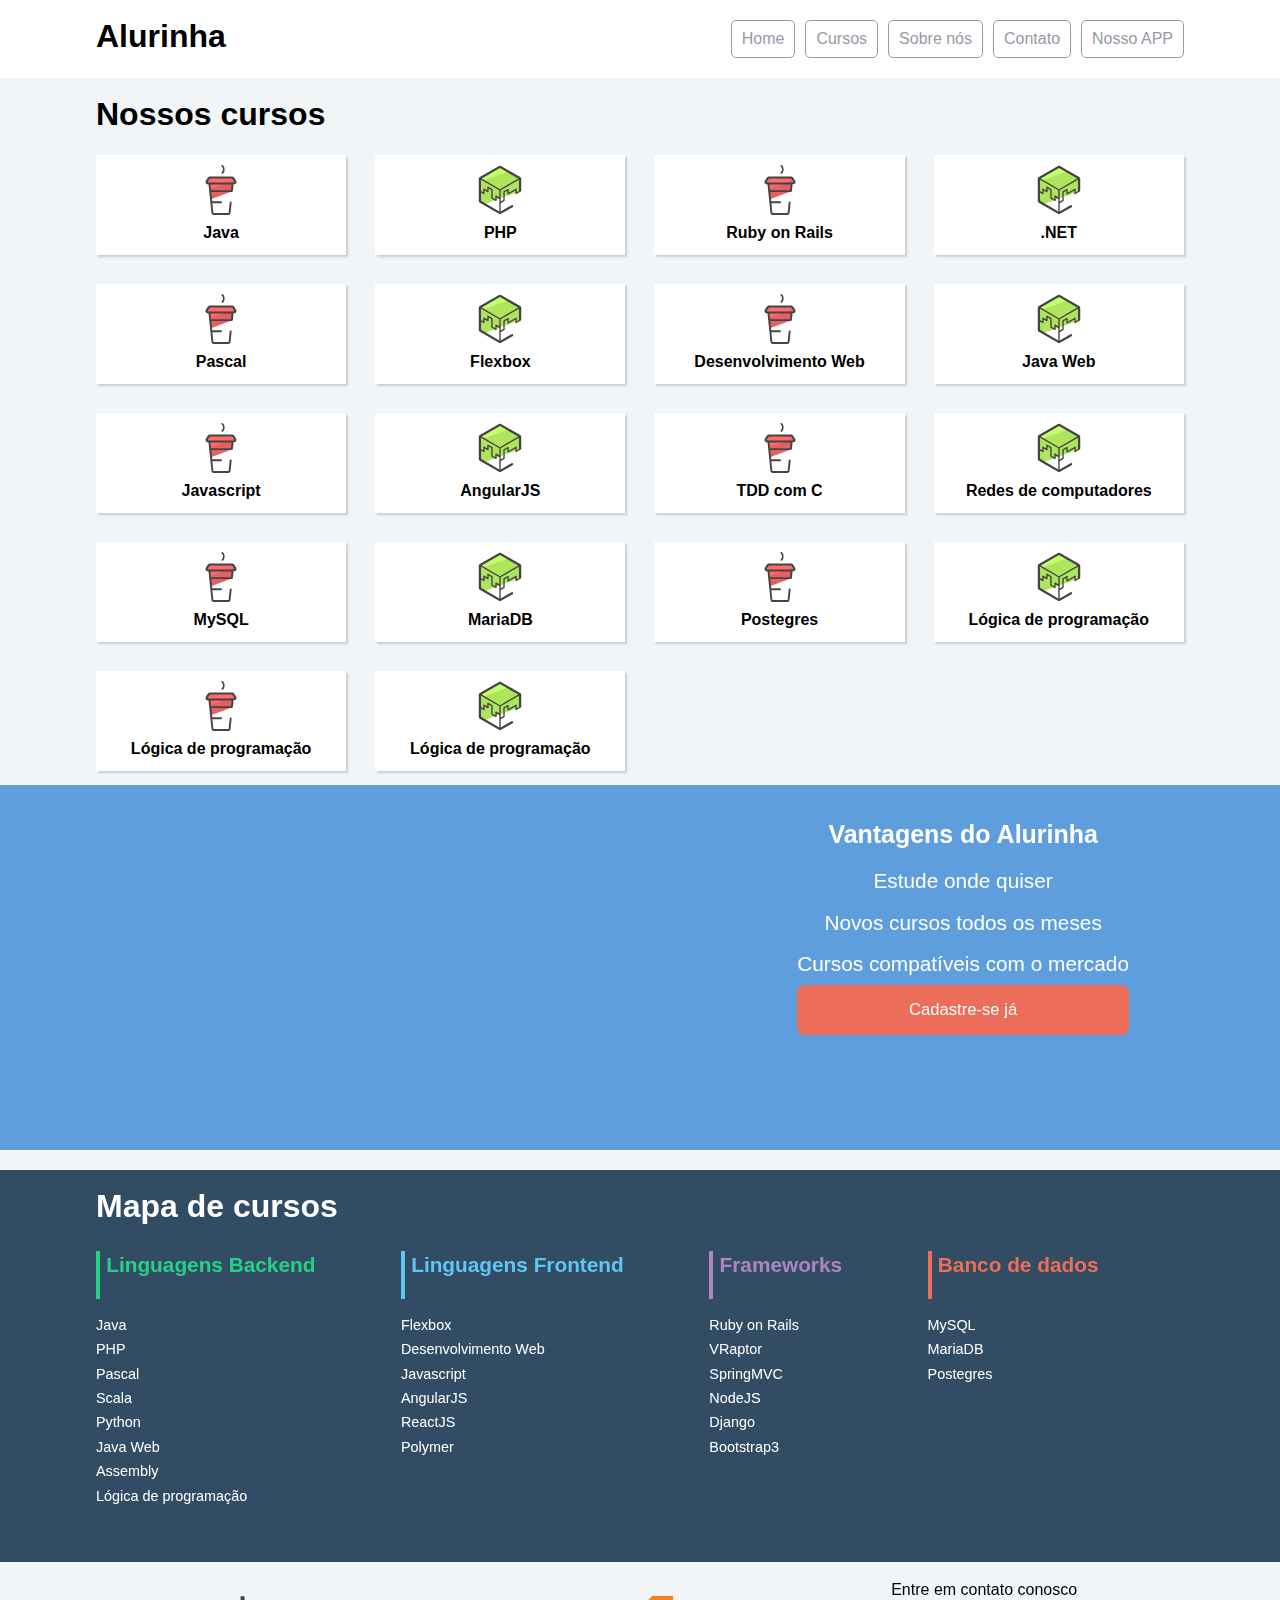
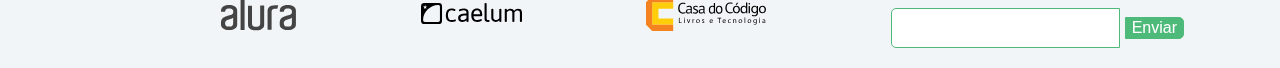
<file: Flex Pratica/alurinha/index.html>
<!doctype html>
<html>
<head>
	<meta charset="utf-8">
	<meta name="viewport" content="width=device-width, initial-scale=1">
	<title>Alurinha | Cursos online</title>
	<link rel="stylesheet" href="css/reset.css">
	<link rel="stylesheet" href="css/style.css">
	<link rel="stylesheet" href="css/flexbox.css">
</head>
<body>

	<header class="cabecalhoPrincipal">
		<div class="container flexitem">
			<h1 class="cabecalhoPrincipal-titulo">
				<a href="#">Alurinha</a>
			</h1>

			<nav class="cabecalhoPrincipal-nav">
				<a class="cabecalhoPrincipal-nav-link" href="#">Home</a>
				<a class="cabecalhoPrincipal-nav-link" href="#">Cursos</a>
				<a class="cabecalhoPrincipal-nav-link" href="#">Sobre nós</a>
				<a class="cabecalhoPrincipal-nav-link" href="#">Contato</a>
				<a class="cabecalhoPrincipal-nav-link cabecalhoPrincipal-nav-link-app" href="#">Nosso APP</a>
			</nav>
		</div>
	</header>

	<main class="conteudoPrincipal">
		<div class="container">
			<h2 class="subtitulo">Nossos cursos</h2>

			<nav>
				<ul class="conteudoPrincipal-cursos">
					<li class="conteudoPrincipal-cursos-link"><a href="#">Java</a></li>
					<li class="conteudoPrincipal-cursos-link"><a href="#">PHP</a></li>
					<li class="conteudoPrincipal-cursos-link"><a href="#">Ruby on Rails</a></li>
					<li class="conteudoPrincipal-cursos-link"><a href="#">.NET</a></li>
					<li class="conteudoPrincipal-cursos-link"><a href="#">Pascal</a></li>
					<li class="conteudoPrincipal-cursos-link"><a href="#">Flexbox</a></li>
					<li class="conteudoPrincipal-cursos-link"><a href="#">Desenvolvimento Web</a></li>
					<li class="conteudoPrincipal-cursos-link"><a href="#">Java Web</a></li>
					<li class="conteudoPrincipal-cursos-link"><a href="#">Javascript</a></li>
					<li class="conteudoPrincipal-cursos-link"><a href="#">AngularJS</a></li>
					<li class="conteudoPrincipal-cursos-link"><a href="#">TDD com C</a></li>
					<li class="conteudoPrincipal-cursos-link"><a href="#">Redes de computadores</a></li>
					<li class="conteudoPrincipal-cursos-link"><a href="#">MySQL</a></li>
					<li class="conteudoPrincipal-cursos-link"><a href="#">MariaDB</a></li>
					<li class="conteudoPrincipal-cursos-link"><a href="#">Postegres</a></li>
					<li class="conteudoPrincipal-cursos-link"><a href="#">Lógica de programação</a></li>
					<li class="conteudoPrincipal-cursos-link"><a href="#">Lógica de programação</a></li>
					<li class="conteudoPrincipal-cursos-link"><a href="#">Lógica de programação</a></li>
				</ul>
			</nav>
		</div>

		<section class="videoSobre">
			<div class="container flexitem2">
				<iframe class="videoSobre-video" width="560" height="315" src="https://www.youtube.com/embed/bIlOsJzBVaY?list=PLh2Y_pKOa4UcF1BYPJR3EIMRi3nWAUxIp" frameborder="0" allowfullscreen></iframe>
				
				<div class="videoSobre-sobre">
					<h2 class="videoSobre-sobre-title">Vantagens do Alurinha</h2>
					<ul class="videoSobre-sobre-list">
						<li class="videoSobre-sobre-item">Estude onde quiser</li>
						<li class="videoSobre-sobre-item">Novos cursos todos os meses</li>
						<li class="videoSobre-sobre-item">Cursos compatíveis com o mercado</li>
					</ul>
					<button class="videoSobre-button">Cadastre-se já</button>
				</div>
			</div>
		</section>

	</main>

	<footer class="rodapePrincipal">
		<div class="container">

			<section class="rodapePrincipal-navMap">
				<h3 class="subtitulo">Mapa de cursos</h3>
				<nav class="rodapePrincipal-navMap-list">

					<h4 class="navmap-list-title navmap-list-title-backend">Linguagens Backend</h4>
					<a class="rodapePrincipal-navMap-link" href="#">Java</a>
					<a class="rodapePrincipal-navMap-link" href="#">PHP</a>
					<a class="rodapePrincipal-navMap-link" href="#">Pascal</a>
					<a class="rodapePrincipal-navMap-link" href="#">Scala</a>
					<a class="rodapePrincipal-navMap-link" href="#">Python</a>
					<a class="rodapePrincipal-navMap-link" href="#">Java Web</a>
					<a class="rodapePrincipal-navMap-link" href="#">Assembly</a>
					<a class="rodapePrincipal-navMap-link" href="#">Lógica de programação</a>

					<h4 class="navmap-list-title navmap-list-title-frontend">Linguagens Frontend</h4>
					<a class="rodapePrincipal-navMap-link" href="#">Flexbox</a>
					<a class="rodapePrincipal-navMap-link" href="#">Desenvolvimento Web</a>
					<a class="rodapePrincipal-navMap-link" href="#">Javascript</a>
					<a class="rodapePrincipal-navMap-link" href="#">AngularJS</a>
					<a class="rodapePrincipal-navMap-link" href="#">ReactJS</a>
					<a class="rodapePrincipal-navMap-link" href="#">Polymer</a>
					
					<h4 class="navmap-list-title navmap-list-title-framework">Frameworks</h4>
					<a class="rodapePrincipal-navMap-link" href="#">Ruby on Rails</a>
					<a class="rodapePrincipal-navMap-link" href="#">VRaptor</a>
					<a class="rodapePrincipal-navMap-link" href="#">SpringMVC</a>
					<a class="rodapePrincipal-navMap-link" href="#">NodeJS</a>
					<a class="rodapePrincipal-navMap-link" href="#">Django</a>
					<a class="rodapePrincipal-navMap-link" href="#">Bootstrap3</a>

					<h4 class="navmap-list-title navmap-list-title-bancoDeDados">Banco de dados</h4>
					<a class="rodapePrincipal-navMap-link" href="#">MySQL</a>
					<a class="rodapePrincipal-navMap-link" href="#">MariaDB</a>
					<a class="rodapePrincipal-navMap-link" href="#">Postegres</a>

				</nav>
			</section>

		</div>

		<section class="rodapePrincipal-patrocinadores">
			<div class="container">
				<ul class="rodapePrincipal-patrocinadores-list">
					<li>
						<a class="rodapePrincipal-patrocinadores-list-link patrocinadores-list-link-alura" href="#">
							<img src="img/logos/alura.svg" alt="Logo da Alura">
						</a>
					</li>
					<li>
						<a class="rodapePrincipal-patrocinadores-list-link patrocinadores-list-link-caelum" href="#">
							<img src="img/logos/caelum.svg" alt="Logo da Caelum">
						</a>
					</li>
					<li>
						<a class="rodapePrincipal-patrocinadores-list-link patrocinadores-list-link-casaDoCodigo" href="#">
							<img src="img/logos/cdc.svg" alt="Logo da Casa do Código">
						</a>
					</li>
				</ul>
				<form class="rodapePrincipal-contatoForm" action="#">
					<fieldset>
						<legend class="rodapePrincipal-contatoForm-legend" for="email-contato">Entre em contato conosco</legend>
						<div class="rodapePrincipal-contatoForm-fieldset"> 
							<input class="rodapePrincipal-contatoForm-emailInput" type="email" name="email-contato" id="email-contato">
							<button class="rodapePrincipal-contatoForm-submit" type="submit">Enviar</button>
						</div>
					</fieldset>
				</form>
			</div>
		</section>
	</footer>

</body>
</html>
</file>
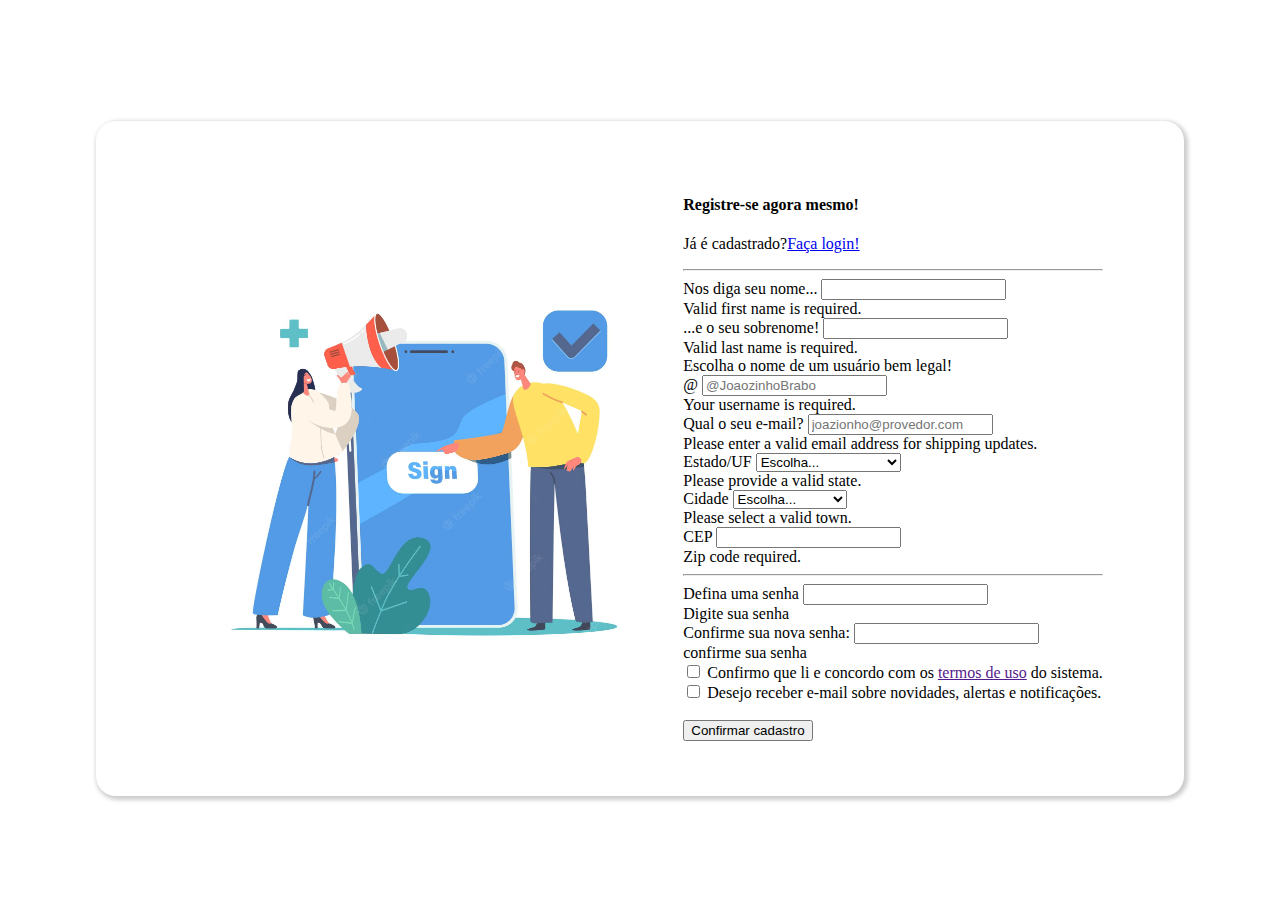
<file: AtividadeFinal/cadastro.html>
<!DOCTYPE html>
<html lang="pt-br">
<head>
    <meta charset="UTF-8">
    <link rel="stylesheet" href="estilo.css">
    <link href="https://cdn.jsdelivr.net/npm/bootstrap@5.2.0-beta1/dist/css/bootstrap.min.css" rel="stylesheet" integrity="sha384-0evHe/X+R7YkIZDRvuzKMRqM+OrBnVFBL6DOitfPri4tjfHxaWutUpFmBp4vmVor" crossorigin="anonymous">
    <title>Cadastro</title>
</head>
<body>
    <div class="container-lg">
        <div class="imagem">
            <img src="sign-up2.png" height="400vh" width="auto" >
        </div>
        <div class="col-md-5 col-lg-6">
            <h4 class="mb-3">Registre-se agora mesmo!</h4>
            <p>Já é cadastrado?<a href="http://127.0.0.1:5500/home.html">Faça login!</a></p>
            <hr class="my-3">
            <form class="needs-validation" novalidate="">
              <div class="row g-2">
                <div class="col-sm-6">
                  <label for="firstName" class="form-label">Nos diga seu nome...</label>
                  <input type="text" class="form-control" id="firstName" placeholder="" value="" required="">
                  <div class="invalid-feedback">
                    Valid first name is required.
                  </div>
                </div>
    
                <div class="col-sm-6">
                  <label for="lastName" class="form-label">...e o seu sobrenome!</label>
                  <input type="text" class="form-control" id="lastName" placeholder="" value="" required="">
                  <div class="invalid-feedback">
                    Valid last name is required.
                  </div>
                </div>
    
                <div class="col-12">
                  <label for="username" class="form-label">Escolha o nome de um usuário bem legal!</label>
                  <div class="input-group has-validation">
                    <span class="input-group-text">@</span>
                    <input type="text" class="form-control" id="username" placeholder="@JoaozinhoBrabo" required="">
                  <div class="invalid-feedback">
                      Your username is required.
                    </div>
                  </div>
                </div>
    
                <div class="col-12">
                  <label for="email" class="form-label">Qual o seu e-mail?</label>
                  <input type="email" class="form-control" id="email" placeholder="joazionho@provedor.com">
                  <div class="invalid-feedback">
                    Please enter a valid email address for shipping updates.
                  </div>
                </div>

                <div class="col-md-4">
                  <label for="state" class="form-label">Estado/UF</label>
                  <select class="form-select" id="state" required="">
                    <option value="">Escolha...</option>
                    <option>Acre</option>
                    <option>Alagoas</option>
                    <option>Amapá</option>
                    <option>Amazonas</option>
                    <option>Bahia</option>
                    <option>Ceará</option>
                    <option>Distrito Federal</option>
                    <option>Espírito Santo</option>
                    <option>Goiás</option>
                    <option>Maranhão</option>
                    <option>Mato Grosso</option>
                    <option>Mato Grosso do Sul</option>
                    <option>Minas Gerais</option>
                    <option>Pará</option>
                    <option>Paraíba</option>
                    <option>Paraná</option>
                    <option>Pernambuco</option>
                    <option>Piauí</option>
                    <option>Rio de Janeiro</option>
                    <option>Rio Grande do Norte</option>
                    <option>Rio Grande do Sul</option>
                    <option>Rondônia</option>
                    <option>Roraima</option>
                    <option>Santa Catarina</option>
                    <option>São Paulo</option>
                    <option>Sergipe</option>
                    <option>Tocantins</option>
                  </select>
                  <div class="invalid-feedback">
                    Please provide a valid state.
                  </div>
                </div>
                
                <div class="col-md-5">
                  <label for="country" class="form-label">Cidade</label>
                  <select class="form-select" id="cidade" required="">
                    <option value="">Escolha...</option>
                    <option>Campo Grande</option>
                  </select>
                  <div class="invalid-feedback">
                    Please select a valid town.
                  </div>
                </div>
    
    
                <div class="col-md-3">
                  <label for="zip" class="form-label">CEP</label>
                  <input type="text" class="form-control" id="zip" placeholder="" required="">
                  <div class="invalid-feedback">
                    Zip code required.
                  </div>
                </div>
              </div>
    
              <hr class="my-3">
    
              <div class="row gy-2">
                <div class="col-md-6">
                  <label for="cc-name" class="form-label">Defina uma senha</label>
                  <input type="text" class="form-control" id="senha" placeholder="" required="">
                  <div class="invalid-feedback">
                    Digite sua senha
                  </div>
                </div>
    
                <div class="col-md-6">
                  <label for="cc-number" class="form-label">Confirme sua nova senha:</label>
                  <input type="text" class="form-control" id="senha" placeholder="" required="">
                  <div class="invalid-feedback">
                    confirme sua senha
                  </div>
                </div>

              </div>
              <div class="form-check">
                <input type="checkbox" class="form-check-input" id="same-address">
                <label class="form-check-label" for="same-address">Confirmo que li e concordo com os <a href="">termos de uso</a> do sistema.</label>
              </div>
    
              <div class="form-check">
                <input type="checkbox" class="form-check-input" id="save-info">
                <label class="form-check-label" for="save-info">Desejo receber e-mail sobre novidades, alertas e notificações.</label>
              </div>
              <br>
              <button class="w-100 btn btn-success btn-lg" type="submit">Confirmar cadastro</button>
            </form>
          </div>
        </div>
    </div>
</body>
</html>
</file>
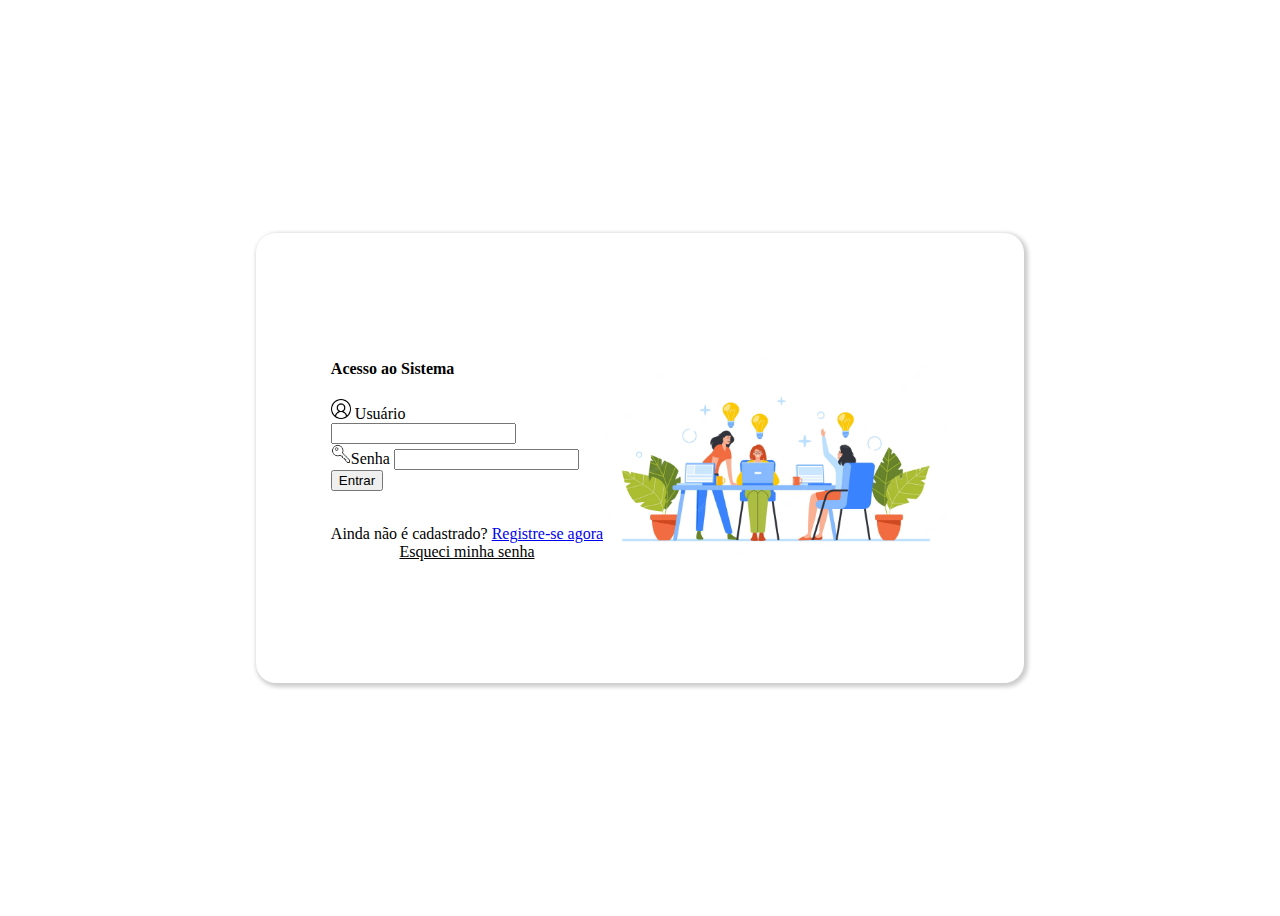
<file: AtividadeFinal/home.html>
<!DOCTYPE html>
<html lang="pt-br">
<head>
    <meta charset="UTF-8">
    <link href="https://cdn.jsdelivr.net/npm/bootstrap@5.2.0-beta1/dist/css/bootstrap.min.css" rel="stylesheet" integrity="sha384-0evHe/X+R7YkIZDRvuzKMRqM+OrBnVFBL6DOitfPri4tjfHxaWutUpFmBp4vmVor" crossorigin="anonymous">
    <link rel="stylesheet" href="estilo.css">
    <title>Home</title>
</head>
<body>
    <div >
    <div class="container">
        <div class="col-md-5 col-lg-6">
            <h4 class="mb-3">Acesso ao Sistema</h4>
            <div class="row g-2">
                <div class="col-10">

                    <label for="username" class="form-label"><img src="user-icon.png" height="20px"> Usuário</label>
                    <div class="input-group">
                      <input type="text" class="form-control" id="username" placeholder="" required="">
                    </div>
      
                    <label for="email" class="form-label"><img src="key-icon.png" height="20px">Senha</label>
                    <input type="email" class="form-control" id="senha" placeholder="">
                    <br>
                  <button class="w-100 btn btn-success btn" type="submit">Entrar</button>
                </div>
            </div>
            <br>
            <p style="text-align: center;">Ainda não é cadastrado?
                <a href="http://127.0.0.1:5500/cadastro.html">Registre-se agora</a>
                <br>
                <a href="http://127.0.0.1:5500/senha.html" style="color: black;">Esqueci minha senha</a>
            </p>
        </div>
        <div>
            <img src="develop-team.png" alt="develop-team" height="200vh"; >
        </div>
    </div>
</body>
</html>
</file>
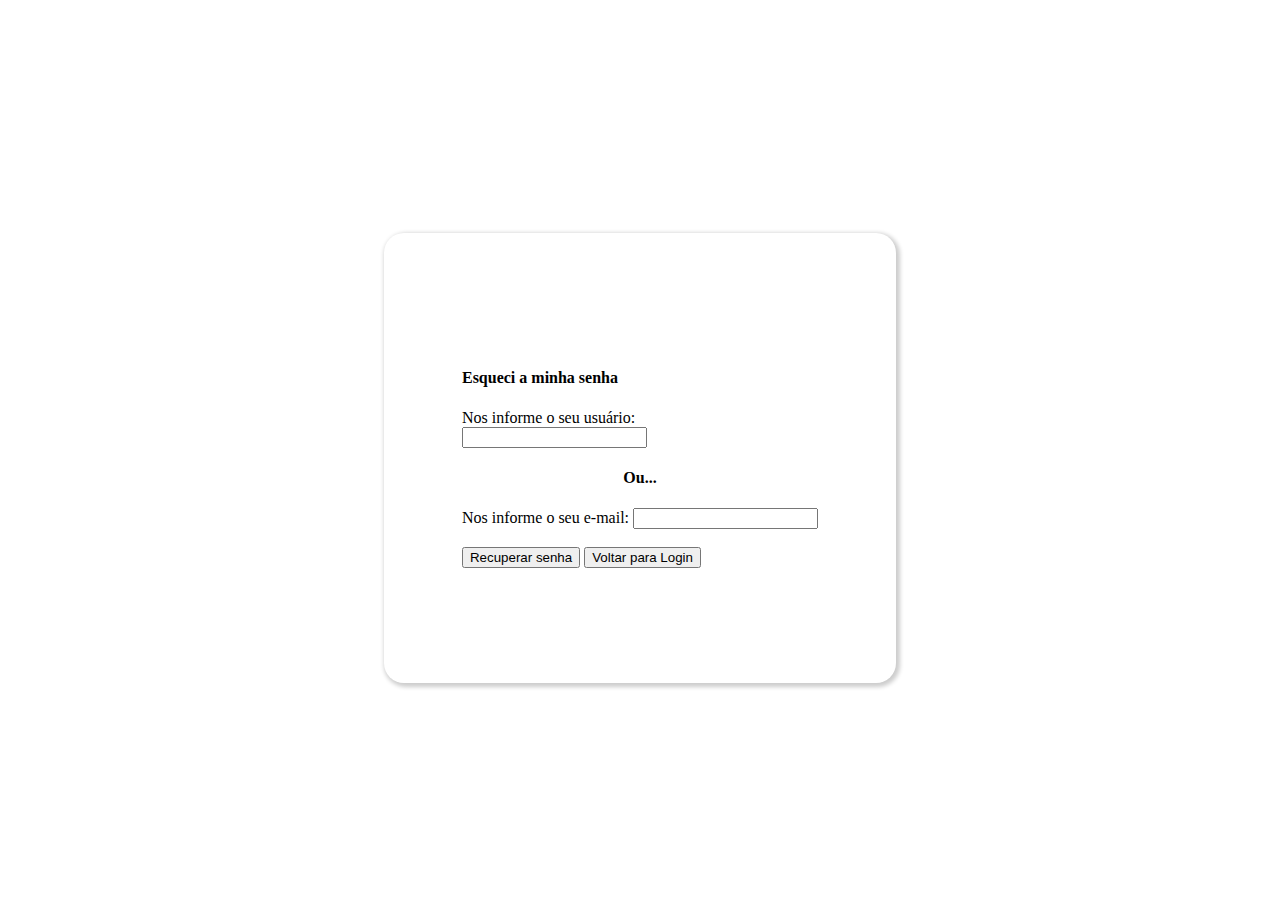
<file: AtividadeFinal/senha.html>
<!DOCTYPE html>
<html lang="pt-br">
<head>
    <meta charset="UTF-8">
    <link rel="stylesheet" href="estilo.css">
    <link href="https://cdn.jsdelivr.net/npm/bootstrap@5.2.0-beta1/dist/css/bootstrap.min.css" rel="stylesheet" integrity="sha384-0evHe/X+R7YkIZDRvuzKMRqM+OrBnVFBL6DOitfPri4tjfHxaWutUpFmBp4vmVor" crossorigin="anonymous">
    <title>Recuperação de Senha</title>
</head>
<body>
    <div class="containerSenha">
        <div class="col-md-8 col-lg-10 d-flex flex-column align-items-center">
            <h4 class="mb-3">Esqueci a minha senha</h4>
            <div class="row g-2 col-6">
                <label for="username" class="form-label">Nos informe o seu usuário:</label>
                <div class="input-group">
                    <input type="text" class="form-control" id="username" placeholder="" required="">
                </div>
                <h4 class="mb-3" style="text-align: center;">Ou...</h4>
                <label for="email" class="form-label">Nos informe o seu e-mail:</label>
                <input type="email" class="form-control" id="senha" placeholder="">
                <br>
            </div> 
            <br>
            <div class="col-10 d-flex flex-row text-nowrap justify-content-around">
                <button class="col-5 btn btn-primary btn" type="submit">Recuperar senha</button>
                <button class="col-5 btn btn-secondary btn" type="submit">Voltar para Login</button>
            </div>
        </div>
    </div>
</body>
</html>
</file>
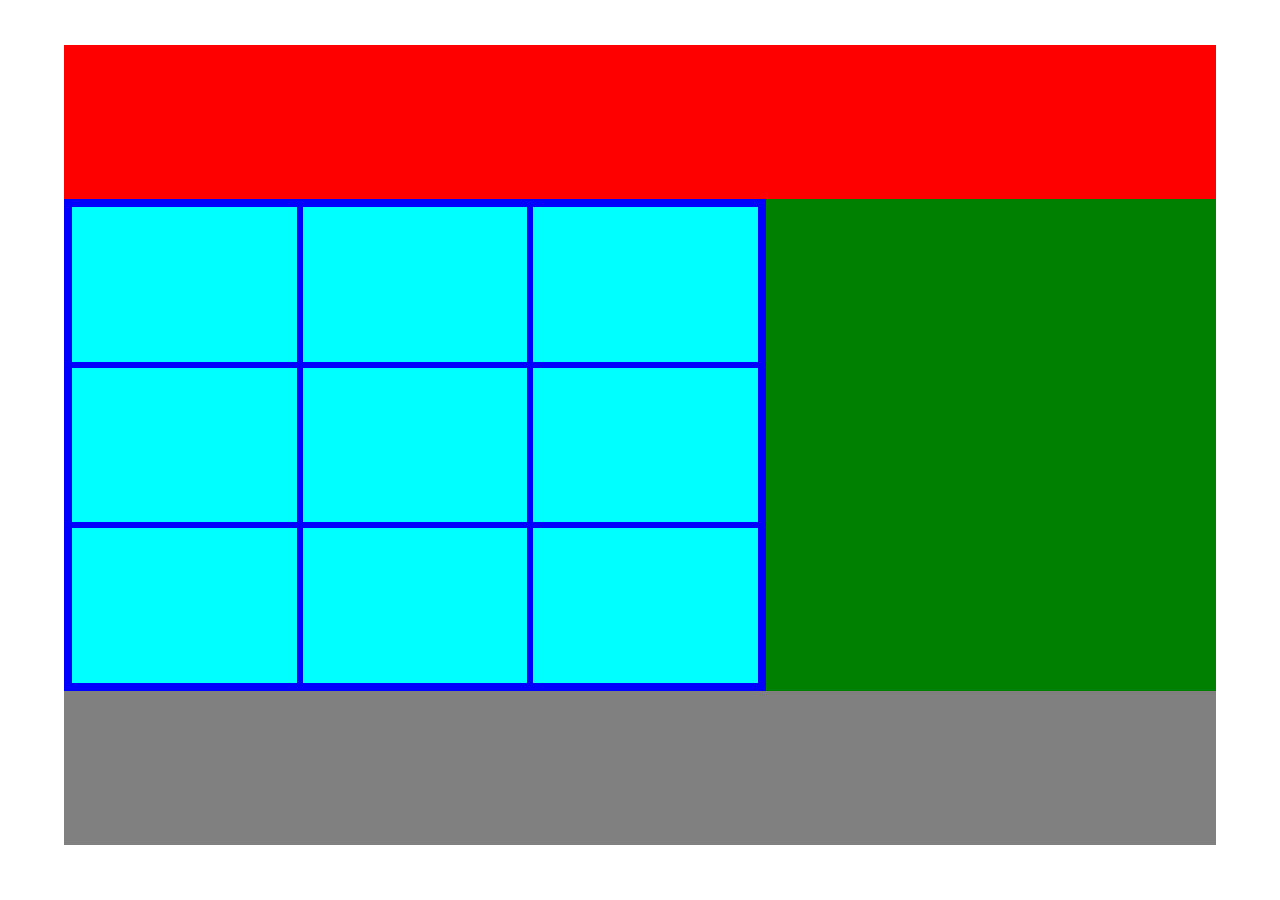
<file: Grid Pratica 1/layout.html>
<!DOCTYPE html>
<html lang="pt-BR">
<head>
    <link href="style.css" rel="stylesheet">
    <meta charset="UTF-8">
    <title>Grid Pratica 1</title>
</head>
<body>
    <header></header>
    <section>
        <article></article>
        <article></article>
        <article></article>
        <article></article>
        <article></article>
        <article></article>
        <article></article>
        <article></article>
        <article></article>
    </section>
    <aside></aside>
    <footer></footer>
</body>
</html>
</file>
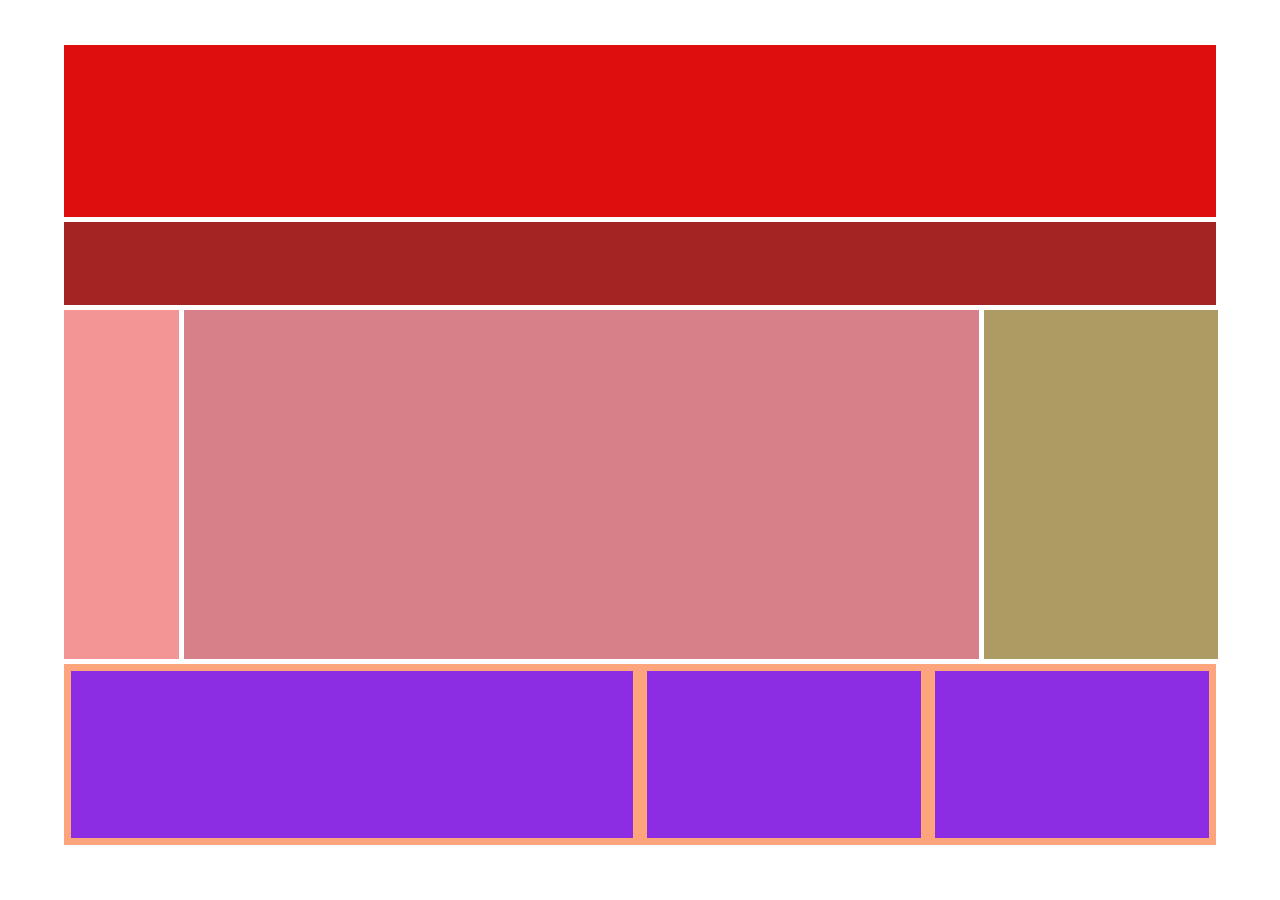
<file: Grid Pratica 2/layout.html>
<!DOCTYPE html>
<html lang="pt-BR">
<head>
    <link href="style.css" rel="stylesheet">
    <meta charset="UTF-8">
    <title>Grid Pratica 2</title>
</head>
<body>
    <header></header>
    <section></section>
    <main>
        <div1></div1>
        <div2></div2>
        <div3></div3>
    </main>
    <footer>
        <article></article>
        <article></article>
        <article></article>
    </footer>
</body>
</html>
</file>
<file: Flex Pratica/alurinha/css/style.css>
body {
	background-color: #F2F5F7;
	font-family: 'Open Sans',Arial,sans-serif;
}

.container {
	width: 94%;
	margin: 0 auto;
}

.cabecalhoPrincipal {
	background-color: #FFF;
	padding: 20px 0;
}

.cabecalhoPrincipal-titulo {
	font-weight: bold;
	font-size: 2em;
	margin-bottom: 20px;
}

.cabecalhoPrincipal-titulo a {
	text-decoration: none;
	color: inherit;
}

.cabecalhoPrincipal-nav-link {
	padding: 10px;
	margin-bottom: 10px;
	color: #9799A6;
	background-color: #FFF;
	text-decoration: none;
	transition: .5s;
	display: block;

	border-bottom: 1px solid #9799A6;
}

.conteudoPrincipal {
	margin-top: 20px;
	margin-bottom: 20px;
}

.subtitulo {
	font-weight: bold;
	font-size: 32px;
	margin-bottom: 10px;
	text-align: center;
}

.conteudoPrincipal-cursos-link {
	height: 100px;
	background-color: #FFF;
	text-align: center;
	margin: 1%;
	transition: .3s;
	box-shadow: 2px 2px 2px #CCC;
	position: relative;
}

.conteudoPrincipal-cursos-link a {
	text-decoration: none;
	color: #000;
	font-weight: bold;
	display: block;
	width: 100%;
	height: 100%;
	position: absolute;
	top: 0;
	left: 0;
}

.conteudoPrincipal-cursos-link:hover {
	box-shadow: 4px 4px 4px #CCC;
}

.conteudoPrincipal-cursos-link a:before {
	content: '';
	display: block;
	width: 50px;
	height: 50px;
	margin: 10px auto;
}

.conteudoPrincipal-cursos-link:nth-child(even) a:before {
	background: url(../img/background1.svg) no-repeat;	
}

.conteudoPrincipal-cursos-link:nth-child(odd) a:before {
	background: url(../img/background2.svg) no-repeat;
}


.rodapePrincipal {
	background-color: #324C64;
	padding-top: 20px;
}

.rodapePrincipal .subtitulo {
	color: #FFF;
}

.rodapePrincipal-navMap-link {
	text-decoration: none;
	color: #FFF;
	margin-top: 10px;
}

.rodapePrincipal-navMap-link {
	font-size: .9em;
}

.navmap-list-title {
	font-weight: 700;
	font-size: 1.3em;
	margin: .9em 0;
	padding-left: .3em;
	padding-top: .2em;
	padding-bottom: .2em;
}

.navmap-list-title + .rodapePrincipal-navMap-link {
	margin-top: 0;
}

.navmap-list-title-bancoDeDados { color: #EC6E5A; border-left: 4px solid #EC6E5A; }
.navmap-list-title-framework { color: #AD85BF; border-left: 4px solid #AD85BF; }
.navmap-list-title-frontend { color: #5EC6F3; border-left: 4px solid #5EC6F3; }
.navmap-list-title-backend { color: #25D285; border-left: 4px solid #25D285; }

.rodapePrincipal-patrocinadores {
	margin-top: 30px;
	background: #F2F5F7;
	padding: 20px 0;
}

.rodapePrincipal-contatoForm {
	margin-top: 20px;
	text-align: center;
}

.rodapePrincipal-contatoForm label[for=email-contato] {
	font-weight: bold;
	font-size: 14px;
	color: #000;
	margin-bottom: 5px;
	display: block;
}

.rodapePrincipal-contatoForm-emailInput {
	border-top-left-radius: 5px;
	border-bottom-left-radius: 5px;
	padding: 10px;
}

.rodapePrincipal-contatoForm-submit {
	border-top-right-radius: 5px;
	border-bottom-right-radius: 5px;
	background-color: #4DBA7A;
	color: #FFF;
	cursor: pointer;
	
}

.rodapePrincipal-contatoForm-submit,
.rodapePrincipal-contatoForm-emailInput {
	outline: 0;
	border: 1px solid #4DBA7A;
	box-sizing: border-box;
	font-size: 16px;
}

.videoSobre {
	background-color: #5E9EDC;
	padding: 25px 0;

}

.videoSobre-video {
	max-width: 100%;
}

.videoSobre .container {
	color: #FFF;
}

.videoSobre-sobre-title {
	font-size: 1.2em;
	font-weight: bolder;
}

.videoSobre-sobre {
	font-size: 1.3em;
	line-height: 2;
}

.videoSobre-button {
	border-radius: 8px;
	background-color: #ec6e5a;
	display: block;
	color: #FFF;
	border: none;
	height: 50px;
	font-size: .8em;
	outline: none;
}

.rodapePrincipal-contatoForm-legend {
	margin-bottom: 10px;
}

@media(min-width: 769px) {

	.container {
		width: 85%;	
	}

	.subtitulo {
		text-align: left;
	}

	.cabecalhoPrincipal-nav-link {
		border-radius: 5px;
		border: 1px solid #9799A6;
	}

	.cabecalhoPrincipal-nav-link:hover {
		color: #FFF;
		background-color: #9799A6;
	}

	.cabecalhoPrincipal-titulo {
		margin: 0;
	}

	.cabecalhoPrincipal-nav {
		width: auto;
	}

	.cabecalhoPrincipal-nav-link {
		width: auto;
		margin: 0 0 0 10px;
	}

	.rodapePrincipal-contatoForm {
		margin-top: 0;
		text-align: left;
	}

	.conteudoPrincipal-cursos-link:nth-child(3n) {
		margin-right: 0;
	}

	.conteudoPrincipal-cursos-link:nth-child(3n+1) {
		margin-left: 0;
	}

}

@media(min-width: 1000px) {
	.conteudoPrincipal-cursos-link {
		margin: 1.333%;
	}

	.conteudoPrincipal-cursos-link:nth-child(3n) {
		margin-right: 1.33%;
	}

	.conteudoPrincipal-cursos-link:nth-child(3n+1) {
		margin-left: 1.333%;
	}

	.conteudoPrincipal-cursos-link:nth-child(4n) {
		margin-right: 0;
	}

	.conteudoPrincipal-cursos-link:nth-child(4n+1) {
		margin-left: 0;
	}

	.videoSobre-sobre {
		margin-left: 1.5em;
	}

}
</file>
<file: Flex Pratica/alurinha/css/flexbox.css>
.cabecalhoPrincipal-nav{
    display: inline-flex;
}
.conteudoPrincipal-cursos{
    display: flex;
    justify-content: flex;
    flex-wrap: wrap;
}
.conteudoPrincipal-cursos-link{
    width: 23%;
}
.flexitem{
    display: flex;
    justify-content: space-between;  
}
/* VIDEO */
.flexitem2{
    display: flex;
    justify-content: space-evenly;  
}
.videoSobre-sobre-title, 
.videoSobre-sobre-list{
    display: flex;
    align-items: center;
    flex-direction: column;
}
.videoSobre-button{
    width: 100%;
}
/* RODAPE */
.rodapePrincipal-navMap-list{
    display: flex;
    flex-direction: column;
    height: 300px;
    flex-wrap: wrap;

}
.rodapePrincipal-navMap{
    display: flex;
    flex-direction: column;
}

.rodapePrincipal-navMap-link{
    height: auto;
}
.navmap-list-title{
    display: flex;
    height: 40px;
}

/* RODAPE PRINCIPAL */

.rodapePrincipal-patrocinadores .container{
    display: flex;
    justify-content: space-between;
}
.rodapePrincipal-patrocinadores-list{
    display: flex;
    flex-grow: 1;
    justify-content: space-evenly;
    align-items: center;
}

@media (max-width: 768px) and (min-widht: 540px){
    .conteudoPrincipal-cursos-link{
        width: 100%;

    }
}
</file>
<file: AtividadeFinal/estilo.css>
.container-lg{
    display: flex;
    flex-direction: row;
    justify-content: center;
    align-items: center;
    width: 85vw;
    height: 75vh;
    border-radius: 20px;
    box-shadow: 2px 2px 4px 2px rgba(0, 0, 0, 0.2);
}

body{
    display: flex;
    justify-content: center;
    align-items: center; 
    height: 100vh;
}

.container{
    display: flex;
    flex-direction: row;
    justify-content: center;
    align-items: center;
    width: 60vw;
    height: 50vh;
    border-radius: 20px;
    box-shadow: 2px 2px 4px 2px rgba(0, 0, 0, 0.2);
}
.containerSenha{
    display: flex;
    flex-direction: row;
    justify-content: center;
    align-items: center;
    width: 40vw;
    height: 50vh;
    border-radius: 20px;
    box-shadow: 2px 2px 4px 2px rgba(0, 0, 0, 0.2);
}
</file>
<file: Grid Pratica 1/style.css>
body {
    display: grid;
    grid-template-areas:
    'hd hd hd hd hd'
    'sc sc sc as as'
    'sc sc sc as as'
    'sc sc sc as as'
    'ft ft ft ft ft';
    width: 90%;
    height: 800px;
    margin: 5vh auto;
}

header {
    grid-area: hd;
    background-color: red;
}

section {
    display: grid;
    grid-area: sc;
    background-color: blue;
    padding: 5px;
    grid-template-columns: 33.3% 33.3% 33.3%;
}

article {
    background-color: aqua;
    margin: 3px;
}


aside {
    grid-area: as;
    background-color: green;
}

footer {
    grid-area: ft;
    background-color: gray;
}
</file>
<file: Grid Pratica 2/style.css>
body {
    display: grid;
    grid-template-areas:
    'hd hd hd'
    'hd hd hd'
    'sc sc sc'
    'main main main'
    'main main main'
    'main main main'
    'main main main'
    'ft ft ft'
    'ft ft ft';
    width: 90%;
    height: 800px;
    margin: 5vh auto;
    gap: 5px;
}
header {
    grid-area: hd;
    background-color: #df0e0e;
}
section {
    grid-area: sc;
    background-color: #a42424;
}
main{
    display: grid;
    grid-area: main;
    grid-template-columns: 10% 69% 20.3%;
    gap: 5px;
}
div1{
    background-color: #f49595;
}
div2{
    background-color: #d78089;
}
div3{
    background-color: #ac9c64;
}
footer {
    display: grid;
    grid-area: ft;
    background-color: #fca47c;
    grid-template-columns: 50% 25% 25%;
}
article {
    background-color: #8c2ce3;
    margin: 7px;
}
</file>
